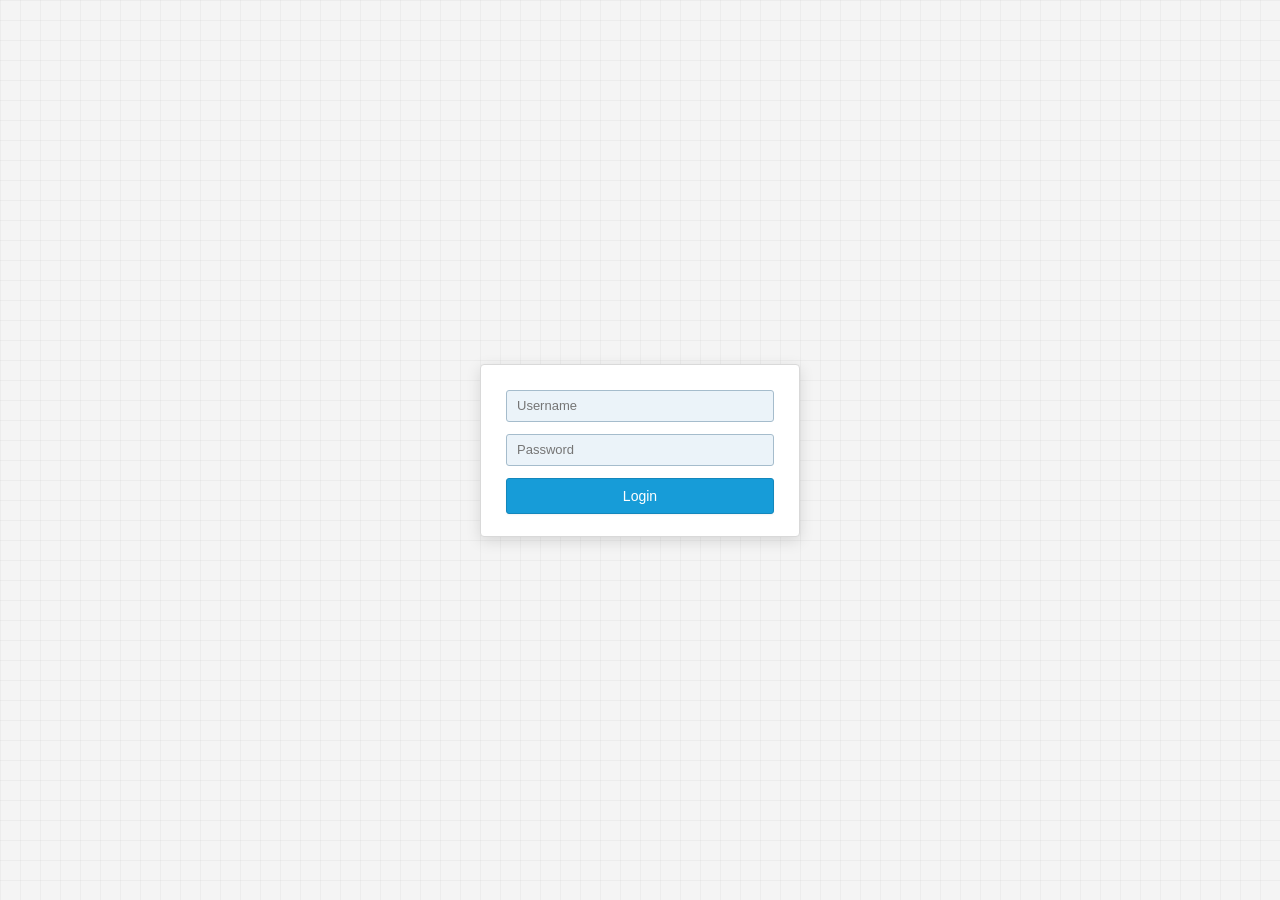
<file: frontend/login/index.html>
<!DOCTYPE html>
<html lang="ru">
<head>
    <meta charset="UTF-8">
    <title>Workspace Login</title>
    <style>
        /* Базовые стили и текстурированный светло-серый фон */
        body {
            margin: 0;
            padding: 0;
            height: 100vh;
            display: flex;
            justify-content: center;
            align-items: center;
            background-color: #f4f4f4;
            /* Мелкая сетка паттерна */
            background-image:
                linear-gradient(to right, rgba(0,0,0,0.03) 1px, transparent 1px),
                linear-gradient(to bottom, rgba(0,0,0,0.03) 1px, transparent 1px);
            background-size: 20px 20px;
            font-family: "Open Sans", Tahoma, Arial, sans-serif;
            font-size: 13px;
        }

        /* Чистая монолитная карточка входа как на скриншоте */
        .login-card {
            width: 320px;
            background: #ffffff;
            border-radius: 4px;
            box-shadow: 0 4px 15px rgba(0, 0, 0, 0.12);
            border: 1px solid #d9d9d9;
            padding: 25px 25px 22px 25px;
            display: flex;
            flex-direction: column;
            box-sizing: border-box;
        }

        /* Красный текст ошибки */
        .error-message {
            color: #cc0000;
            font-size: 12px;
            font-weight: bold;
            margin-bottom: 15px;
            text-align: left;
            display: none; /* Скрыто по умолчанию */
        }

        /* Поля ввода с легким оттенком фона */
        .form-input {
            width: 100%;
            height: 32px;
            padding: 0 10px;
            margin-bottom: 12px;
            border: 1px solid #a5bccc;
            background-color: #ebf3f9; /* Серо-синий бэкграунд инпутов как на скрине */
            border-radius: 3px;
            font-size: 13px;
            font-family: inherit;
            color: #333333;
            box-sizing: border-box;
            outline: none;
            transition: all 0.15s ease;
        }

        .form-input:focus {
            background-color: #ffffff;
            border-color: #0093dd;
            box-shadow: 0 0 4px rgba(0, 147, 221, 0.2);
        }

        /* Плоская матовая синяя кнопка */
        .btn-login {
            width: 100%;
            height: 36px;
            background-color: #179cd8;
            border: 1px solid #1387bc;
            border-radius: 3px;
            color: #ffffff;
            font-size: 14px;
            font-weight: normal;
            cursor: pointer;
            outline: none;
            box-shadow: 0 1px 2px rgba(0,0,0,0.05);
            transition: background-color 0.1s ease;
        }

        .btn-login:hover {
            background-color: #1ba7e7;
        }

        .btn-login:active {
            background-color: #1282b5;
            box-shadow: inset 0 1px 2px rgba(0,0,0,0.15);
        }
    </style>
</head>
<body>

    <!-- Карточка клиентской авторизации -->
    <div class="login-card">
        <!-- Текст ошибки в точности как на скрине -->
        <div id="err-block" class="error-message">Incorrect username or password</div>

        <input type="text" id="username" class="form-input" placeholder="Username" autocomplete="username">
        <input type="password" id="password" class="form-input" placeholder="Password" autocomplete="current-password">

        <button id="subBtn" class="btn-login">Login</button>
    </div>

    <!-- Клиентский скрипт отправки данных -->
    <script>
        document.addEventListener("DOMContentLoaded", () => {
            const errBlock = document.getElementById("err-block");
            const btn = document.getElementById("subBtn");
            const userInput = document.getElementById("username");
            const passInput = document.getElementById("password");

            const performLogin = async () => {
                errBlock.style.display = "none";

                const login = userInput.value.trim();
                const password = passInput.value.trim();

                if (!login || !password) {
                    errBlock.innerText = "Please fill in all fields";
                    errBlock.style.display = "block";
                    return;
                }

                try {
                    const res = await fetch("/api/login", {
                        method: "POST",
                        headers: { "Content-Type": "application/json" },
                        body: JSON.stringify({ login, password })
                    });
                    const data = await res.json();

                    if (data.success) {
                        // Переход на базовый корень клиента
                        window.location.href = "/";
                    } else {
                        errBlock.innerText = "Incorrect username or password";
                        errBlock.style.display = "block";
                    }
                } catch (err) {
                    errBlock.innerText = "Network error, please try again";
                    errBlock.style.display = "block";
                }
            };

            btn.addEventListener("click", performLogin);

            [userInput, passInput].forEach(input => {
                input.addEventListener("keydown", (e) => {
                    if (e.key === "Enter") performLogin();
                });
            });
        });
    </script>
</body>
</html>
</file>
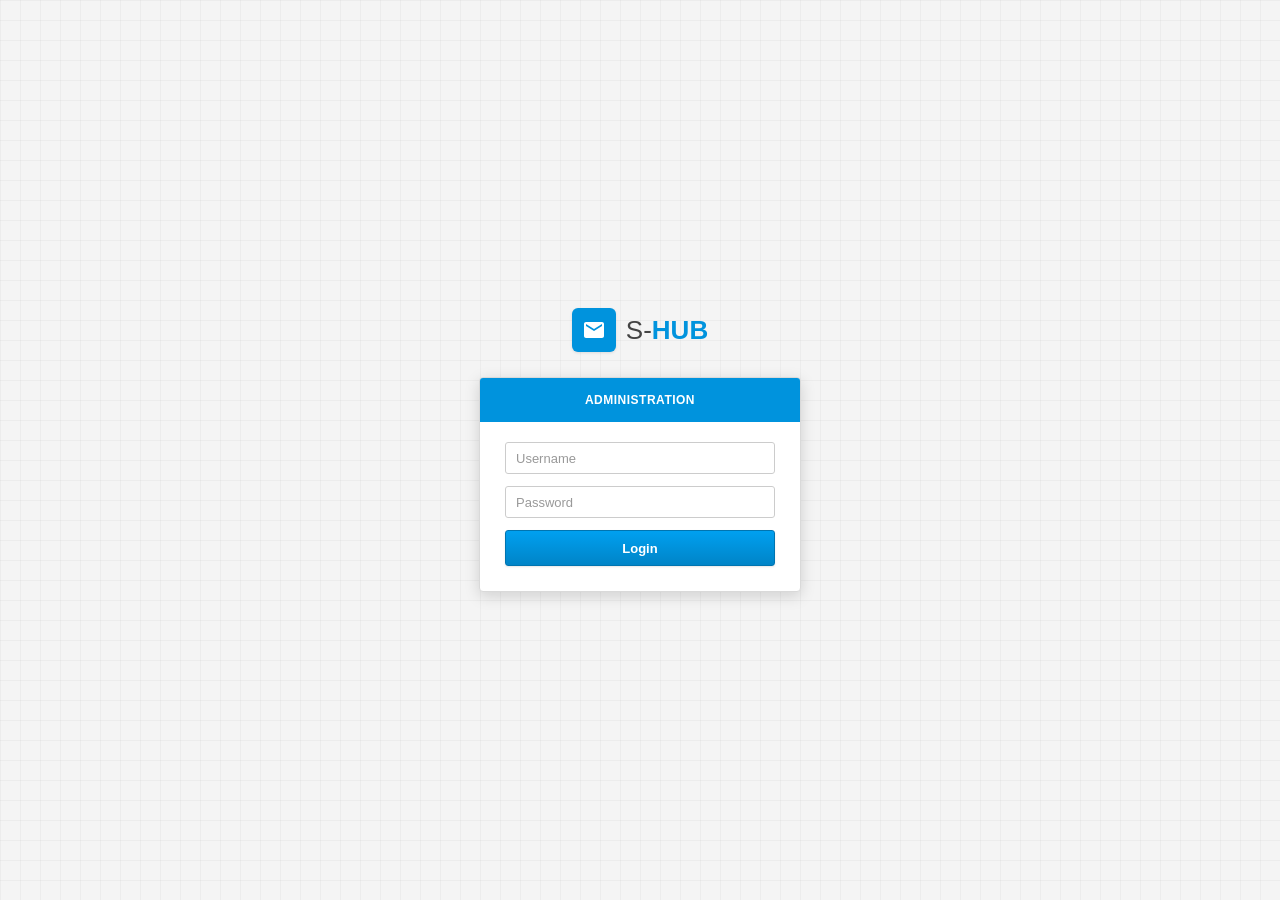
<file: frontend/admin/login/index.html>
<!DOCTYPE html>
<html lang="ru">
<head>
    <meta charset="UTF-8">
    <title>KerioConnect Administration - Login</title>
    <style>
        /* Базовые стили и текстурированный светло-серый фон */
        body {
            margin: 0;
            padding: 0;
            height: 100vh;
            display: flex;
            flex-direction: column;
            justify-content: center;
            align-items: center;
            background-color: #f4f4f4;
            /* Легкий паттерн мелкой сетки, как на скриншоте */
            background-image:
                linear-gradient(to right, rgba(0,0,0,0.03) 1px, transparent 1px),
                linear-gradient(to bottom, rgba(0,0,0,0.03) 1px, transparent 1px);
            background-size: 20px 20px;
            font-family: "Open Sans", Tahoma, Arial, sans-serif;
            font-size: 13px;
        }

        /* Контейнер логотипа */
        .logo-container {
            display: flex;
            align-items: center;
            justify-content: center;
            gap: 10px;
            margin-bottom: 25px;
            user-select: none;
        }

        /* Синяя иконка с конвертом */
        .logo-icon {
            width: 44px;
            height: 44px;
            background: #0093dd;
            border-radius: 6px;
            display: flex;
            align-items: center;
            justify-content: center;
            box-shadow: 0 1px 3px rgba(0,0,0,0.1);
        }

        .logo-icon svg {
            width: 24px;
            height: 24px;
            fill: #ffffff;
        }

        /* Текстовый логотип KerioConnect */
        .logo-text {
            font-size: 26px;
            font-weight: normal;
            color: #444444;
        }

        .logo-text span {
            color: #0093dd;
            font-weight: bold;
        }

        /* Основная карточка формы входа */
        .login-card {
            width: 320px;
            background: #ffffff;
            border-radius: 4px;
            box-shadow: 0 4px 15px rgba(0, 0, 0, 0.15);
            border: 1px solid #d9d9d9;
            overflow: hidden;
            display: flex;
            flex-direction: column;
        }

        /* Шапка карточки "ADMINISTRATION" */
        .card-header {
            background: #0093dd;
            height: 44px;
            color: #ffffff;
            text-align: center;
            line-height: 44px;
            font-size: 12px;
            font-weight: bold;
            letter-spacing: 0.5px;
            text-transform: uppercase;
            user-select: none;
        }

        /* Внутреннее тело формы */
        .card-body {
            padding: 20px 25px 25px 25px;
            display: flex;
            flex-direction: column;
        }

        /* Сообщение об ошибке (Incorrect username or password) */
        .error-message {
            color: #cc0000;
            font-size: 12px;
            font-weight: bold;
            margin-bottom: 15px;
            text-align: left;
            display: none; /* Скрыто по умолчанию */
        }

        /* Поля ввода (Username, Password) */
        .form-input {
            width: 100%;
            height: 32px;
            padding: 0 10px;
            margin-bottom: 12px;
            border: 1px solid #cccccc;
            border-radius: 3px;
            font-size: 13px;
            font-family: inherit;
            color: #333333;
            box-sizing: border-box;
            outline: none;
            transition: border-color 0.15s ease;
        }

        .form-input::placeholder {
            color: #999999;
        }

        .form-input:focus {
            border-color: #0093dd;
            box-shadow: 0 0 4px rgba(0, 147, 221, 0.2);
        }

        /* Кнопка входа "Login" с градиентом */
        .btn-login {
            width: 100%;
            height: 36px;
            background: linear-gradient(to bottom, #00a0f0, #0084c7);
            border: 1px solid #0074b0;
            border-radius: 3px;
            color: #ffffff;
            font-size: 13px;
            font-weight: bold;
            cursor: pointer;
            outline: none;
            box-shadow: 0 1px 2px rgba(0,0,0,0.1);
            transition: background 0.1s ease;
        }

        .btn-login:hover {
            background: linear-gradient(to bottom, #00aeff, #008dd5);
        }

        .btn-login:active {
            background: #007cb8;
            box-shadow: inset 0 1px 3px rgba(0,0,0,0.2);
        }
    </style>
</head>
<body>

    <!-- Блок логотипа S-HUB -->
    <div class="logo-container">
        <div class="logo-icon">
            <!-- Компактный инлайновый SVG-конверт -->
            <svg viewBox="0 0 24 24">
                <path d="M20,4H4C2.9,4,2,4.9,2,6v12c0,1.1,0.9,2,2,2h16c1.1,0,2-0.9,2-2V6C22,4.9,21.1,4,20,4z M20,8l-8,5L4,8V6l8,5l8-5V8z"/>
            </svg>
        </div>
        <div class="logo-text">S-<span>HUB</span></div>
    </div>

    <!-- Карточка формы авторизации -->
    <div class="login-card">
        <div class="card-header">Administration</div>
        <div class="card-body">
            <!-- Контейнер вывода ошибок валидации -->
            <div id="err-block" class="error-message">Incorrect username or password</div>

            <input type="text" id="username" class="form-input" placeholder="Username" autocomplete="username">
            <input type="password" id="password" class="form-input" placeholder="Password" autocomplete="current-password">

            <button id="subBtn" class="btn-login">Login</button>
        </div>
    </div>

    <!-- Интерактивная JS логика обработки входа -->
    <script>
        document.addEventListener("DOMContentLoaded", () => {
            const errBlock = document.getElementById("err-block");
            const btn = document.getElementById("subBtn");
            const userInput = document.getElementById("username");
            const passInput = document.getElementById("password");

            const performLogin = async () => {
                errBlock.style.display = "none"; // Скрываем старую ошибку перед запросом

                const login = userInput.value.trim();
                const password = passInput.value.trim();

                if (!login || !password) {
                    errBlock.innerText = "Please fill in all fields";
                    errBlock.style.style.display = "block";
                    return;
                }

                try {
                    const res = await fetch("/api/login", {
                        method: "POST",
                        headers: { "Content-Type": "application/json" },
                        body: JSON.stringify({ login, password })
                    });
                    const data = await res.json();

                    if (data.success) {
                        // Переход в саму панель администратора при успешной валидации кук
                        window.location.href = "/admin";
                    } else {
                        // Меняем текст ошибки на пришедший с бэкенда ("Неверный пароль", "Учетная запись заблокирована")
                        // Или оставляем дефолтный английский текст как на макете
                        errBlock.innerText = "Incorrect username or password";
                        errBlock.style.display = "block";
                    }
                } catch (err) {
                    errBlock.innerText = "Network error, please try again";
                    errBlock.style.display = "block";
                }
            };

            // Триггер клика по кнопке Login
            btn.addEventListener("click", performLogin);

            // Обработка отправки формы по нажатию кнопки Enter в полях ввода
            [userInput, passInput].forEach(input => {
                input.addEventListener("keydown", (e) => {
                    if (e.key === "Enter") performLogin();
                });
            });
        });
    </script>
</body>
</html>
</file>
